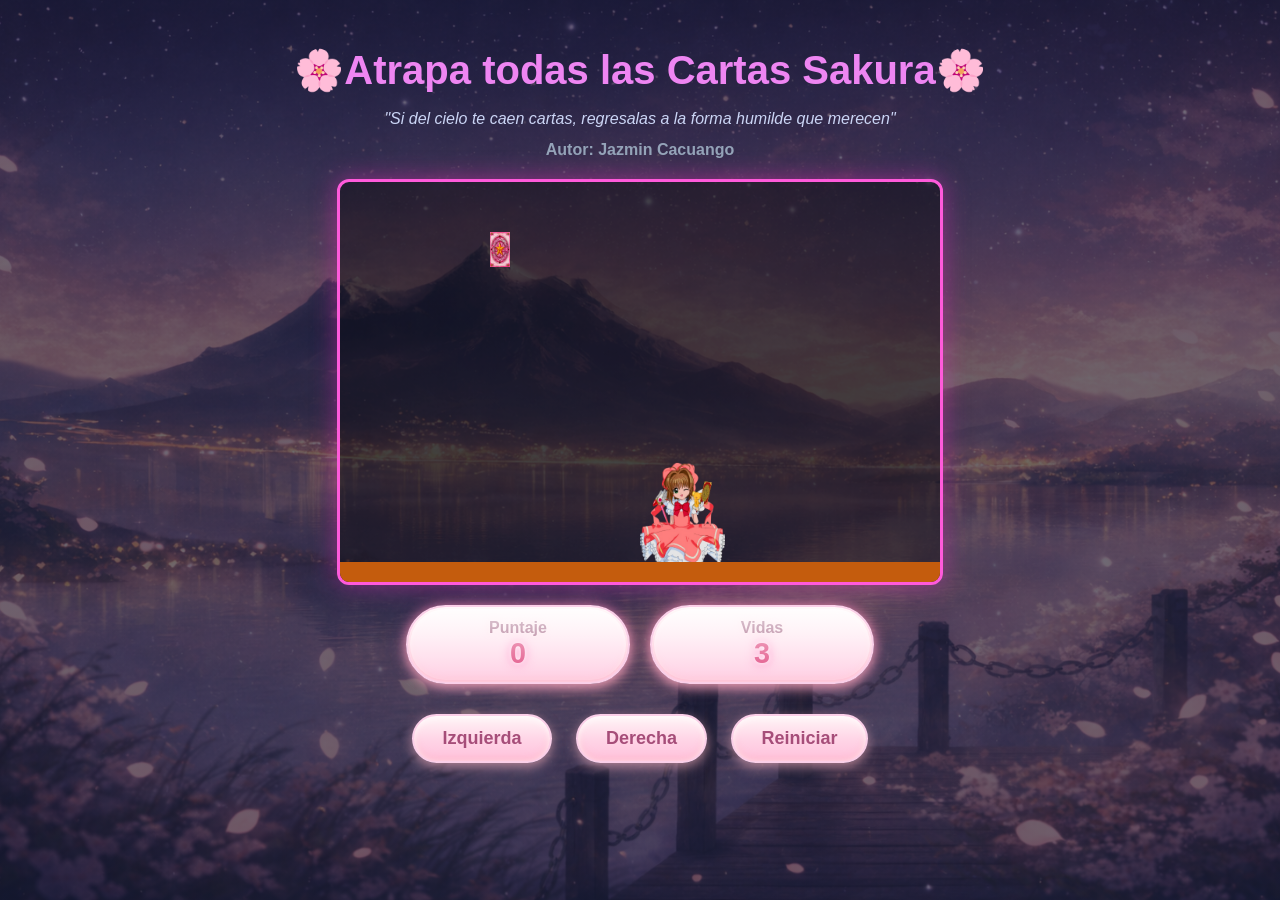
<file: index.html>
<!DOCTYPE html>
<html>
<head>
  <title>Caza Estrellas</title>
  <link rel="stylesheet" href="limones.css"/>
  <script src="utils.js"></script>
</head>
<body onload="iniciar()">
  <div class="contenedor">
    
    <header class="header">
      <h1>🌸Atrapa todas las Cartas Sakura🌸</h1>
      <p class="frase">"Si del cielo te caen cartas, regresalas a la forma humilde que merecen"</p>
      <h2 class="autor">Autor: Jazmin Cacuango</h2>
    </header>

    <section class="juego">
      <canvas id="areaJuego" width="600" height="400"></canvas>
    </section>

    <section class="panel">
      <div class="card">
        <p>Puntaje</p>
        <span id="txtPuntaje">0</span>
      </div>
      <div class="card">
        <p>Vidas</p>
        <span id="txtVidas">3</span>
      </div>
    </section>

    <div class="botones">
  <button class="btn btn-izq" onclick="moverIzquierda();">
    <span class="icono"></span> Izquierda
  </button>

  <button class="btn btn-der" onclick="moverDerecha();">
    Derecha <span class="icono"></span>
  </button>

  <button class="btn btn-reiniciar" onclick="reiniciar();">
    <span class="icono"></span> Reiniciar
  </button>
</div>

  </div>
  <script src="limones.js"></script>
</body>
</html>
</file>
<file: limones.css>
body {
  font-family: 'Segoe UI', Tahoma, Geneva, Verdana, sans-serif;

  /* IMAGEN DE FONDO */
  background: 
    linear-gradient(rgba(15, 23, 42, 0.6), rgba(15, 23, 42, 0.6)),
    url("fondo2.png");

  background-size: cover;
  background-position: center;
  background-repeat: no-repeat;
  background-attachment: fixed;

  color: white;
  text-align: center;
  margin: 0;
  padding: 20px;
}


/* HEADER */
.header h1 {
  font-size: 2.5rem;
  margin-bottom: 5px;
  color: #ee85f2;
}

.frase {
  font-style: italic;
  color: #cbd5f5;
  margin-bottom: 10px;
}

.autor {
  font-size: 1rem;
  color: #94a3b8;
}

/* CANVAS */
canvas {
  background: rgba(0, 0, 0, 0.4);
  border: 3px solid #ff5adb;
  border-radius: 12px;
  display: block;
  margin: 20px auto;

  box-shadow: 0 0 25px rgba(228, 43, 188, 0.5);
}

/* PANEL */
.panel {
  display: flex;
  justify-content: center;
  gap: 20px;
  margin: 20px 0;
}

.card {
  position: relative;
  overflow: hidden;

  padding: 12px 30px;
  border-radius: 999px; /* forma cápsula */

  border: 2px solid #fbcfe8;

  /* 🎨 fondo rosado suave */
  background: linear-gradient(
    180deg,
    #fff5f7 0%,
    #ffd6e7 50%,
    #ffc1dc 100%
  );

  /* ✨ brillo exterior + interior */
  box-shadow:
    0 4px 12px rgba(255, 182, 193, 0.7),
    0 0 15px rgba(255, 105, 180, 0.6),
    inset 0 2px 6px rgba(255,255,255,0.9),
    inset 0 -3px 6px rgba(255,182,193,0.5);

  color: #a64d79;
  text-align: center;
  min-width: 160px;
}

.card p {
  margin: 0;
  font-size: 16px;
  font-weight: bold;

  color: #7a1f4d; /* más oscuro */

  text-shadow:
    0 0 3px rgba(255,255,255,0.6),
    0 0 6px rgba(255,182,193,0.5);
}

.card span {
  font-size: 1.8rem;
  font-weight: bold;

  color: #d81b60; /* rosa fuerte */

  text-shadow:
    0 0 4px #fff,
    0 0 8px #ff69b4,
    0 0 12px rgba(255,105,180,0.8);
}

.card::before {
  content: "";
  position: absolute;
  inset: 2px;
  border-radius: 999px;

  background: linear-gradient(
    to bottom,
    rgba(255,255,255,0.8),
    rgba(255,255,255,0.2)
  );

  pointer-events: none;
}
/* CONTENEDOR */
.botones {
  margin-top: 20px;
}

/* BASE BOTONES */
.btn {
  margin: 10px;
  padding: 12px 26px;
  font-size: 18px;
  border-radius: 999px; /* cápsula */
  border: 2px solid rgba(255, 200, 210, 0.8);
  cursor: pointer;

  /* COLOR PRINCIPAL */
  background: linear-gradient(
    145deg,
    #fff1f5,
    #ffd6e7,
    #ffc1dc
  );

  color: #a64d79;
  font-weight: bold;

  /* EFECTO BRILLO SUAVE */
  box-shadow:
    0 4px 10px rgba(255, 182, 193, 0.5),
    inset 0 2px 6px rgba(255,255,255,0.9),
    inset 0 -2px 6px rgba(255,182,193,0.4);

  transition: all 0.3s ease;
}

/* ICONOS */
.icono {
  font-size: 18px;
}

/* HOVER */
.btn:hover {
  transform: scale(1.08);

  box-shadow:
    0 0 15px rgba(255, 182, 193, 0.9),
    0 0 30px rgba(255, 105, 180, 0.6),
    inset 0 2px 8px rgba(255,255,255,1);
}

/* CLICK */
.btn {
  position: relative;
  overflow: hidden;

  margin: 10px;
  padding: 12px 28px;
  font-size: 18px;

  border-radius: 999px;
  border: 2px solid #fbcfe8;

  cursor: pointer;
  font-weight: bold;
  color: #a64d79;

  /* 🎀 COLOR REAL (este es el que te faltaba aplicar bien) */
  background: linear-gradient(
    180deg,
    #fff5f7 0%,
    #ffd6e7 50%,
    #ffc1dc 100%
  );

  /* ✨ BRILLO */
  box-shadow:
    0 4px 12px rgba(255, 182, 193, 0.6),
    inset 0 2px 6px rgba(255,255,255,0.9),
    inset 0 -3px 6px rgba(255,182,193,0.5);

  transition: all 0.3s ease;
}
</file>
